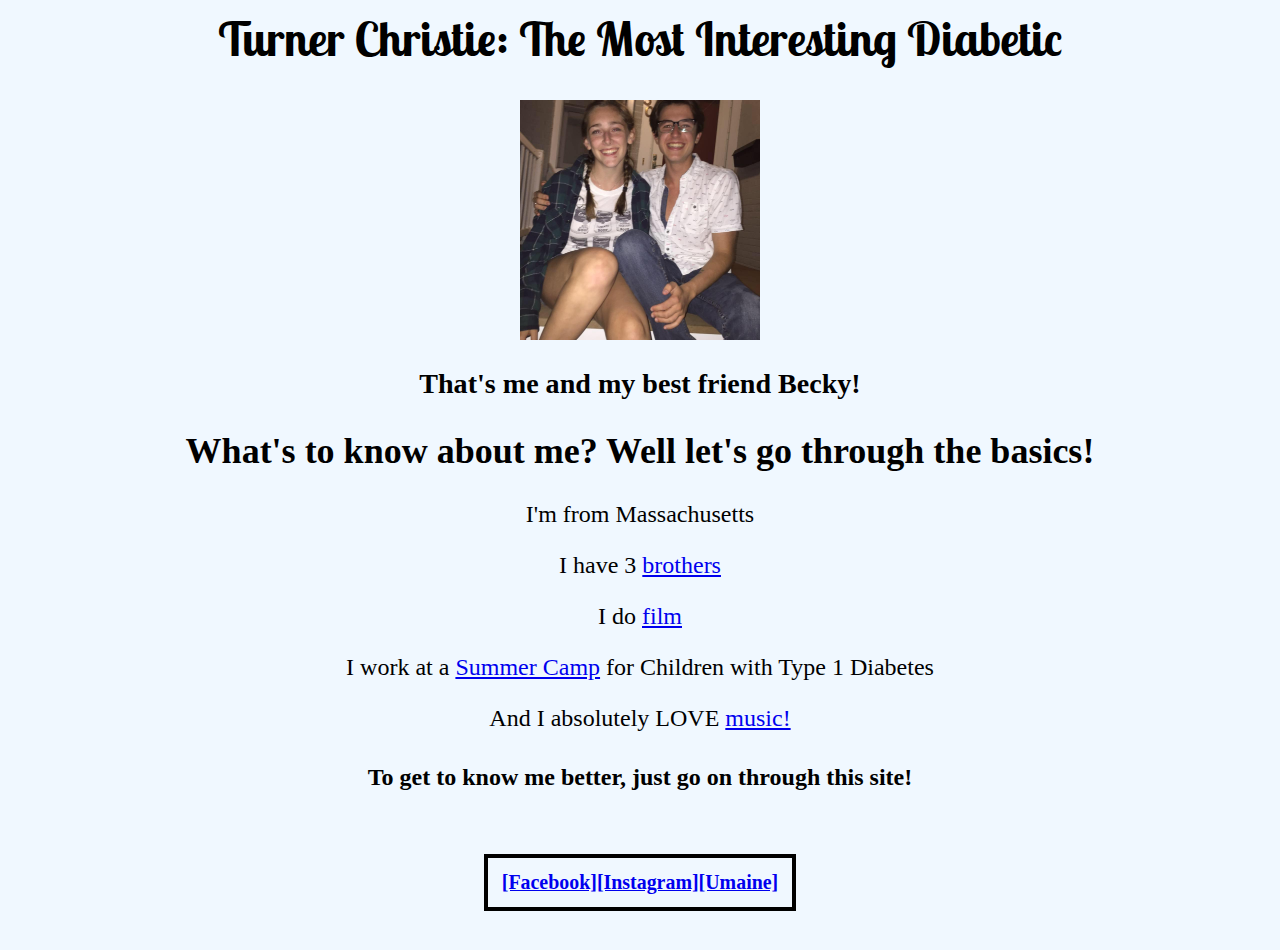
<file: index.html>
<html>
<head>
<title> Turner Christie: The Most Interesting Diabetic </title>
</head>
<body>
<link href="personalsitehomepage2.css" rel="stylesheet">
<link href="https://fonts.googleapis.com/css?family=Lobster+Two" rel="stylesheet">
<h1><center> Turner Christie: The Most Interesting Diabetic </center></h1>
<center><img src="becky.jpg" 
style="width:240px;height:239.5px;"></center>

<h3><center> That's me and my best friend Becky! </center></h3>



<h2><center> What's to know about me? Well let's go through the basics! </center></h2>

<tr><center>
<td><p> I'm from Massachusetts </p></td>
<td><p> I have 3 <a href="brothers.html"> brothers </a></p></td>
<td><p> I do <a href="Film.html"> film </a> </td></p>
<td><p> I work at a <a HREF="summercamp.html"> Summer Camp</a> for Children with Type 1 Diabetes </p></td>
<td><p> And I absolutely LOVE <a href="music.html"> music! </a></p><td>
</center></tr>

<h4><center> To get to know me better, just go on through this site! </h4></center>










<div style="
    text-align: center;
">
<h5><a href="https://www.facebook.com/turner.christie">[Facebook]</a><a href="https://www.instagram.com/turner.christie/?hl=en">[Instagram]</a><a href="https://umaine.edu/">[Umaine]</a>
</h5>
</div>
















</body>
</html>
</file>
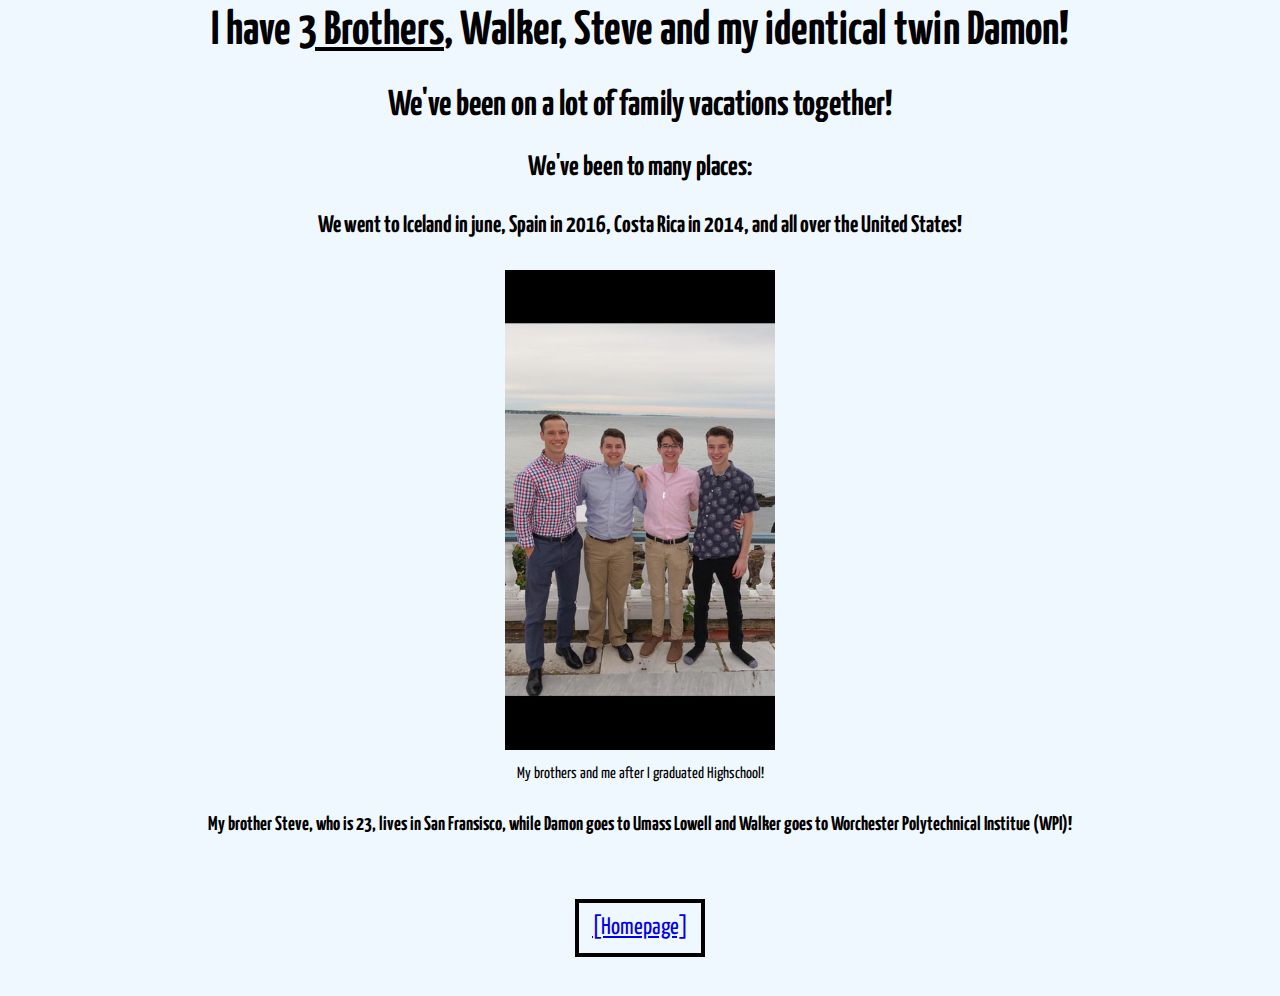
<file: brothers.html>
<html>
<head>
<title> Me and my Brothers </title>
</head>
<body>
<link href="https://fonts.googleapis.com/css?family=Yanone+Kaffeesatz" rel="stylesheet">
<center><link href="brothers.css" rel="stylesheet"></center>
<h1><center> I have <u>3 Brothers</u>, Walker, Steve and my identical twin Damon! </center></h1>
<h2><center> We've been on a lot of family vacations together! </h2></center>
<h3><center> We've been to many places: </center></h3>
<center><h4> We went to Iceland in june, Spain in 2016, Costa Rica in 2014, and all over the United States!</h4></center>
<center><img src="brothers.jpg" style="width:270;height:480;"></center>
<center><p> My brothers and me after I graduated Highschool! </p></center>
<center><h5> My brother Steve, who is 23, lives in San Fransisco, while Damon goes to Umass Lowell and Walker goes to Worchester Polytechnical Institue (WPI)! </h5></center>

<div style="
    text-align: center;
">
<h10><a href="index.html"> [Homepage] </a>
</h10>
</div>

</body?
</html>
</file>
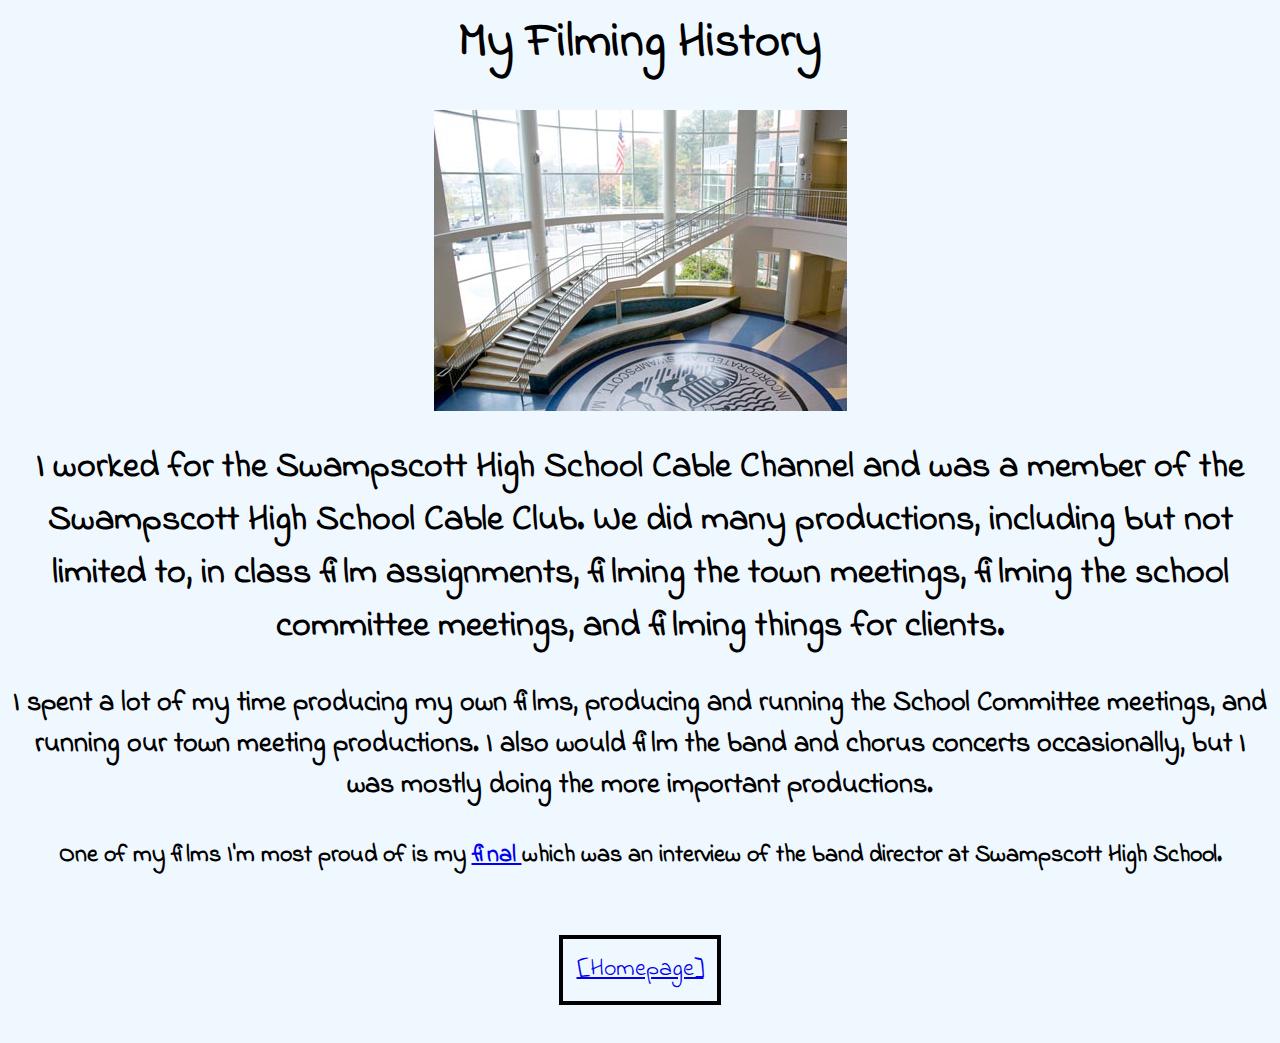
<file: Film.html>
<html>
<head>
<title> My Films </title>
</head>
<body>
<link href="film.css" rel="stylesheet">
<link href="https://fonts.googleapis.com/css?family=Indie+Flower" rel="stylesheet">
<h1><center> My Filming History </h1></center>

<center><img src="shs.jpg" style="width:413;height:301;"></center>
<h2><center> I worked for the Swampscott High School Cable Channel and was a member of the Swampscott High School Cable Club. We did many productions, including but not limited to, in class film assignments, filming the town meetings, filming the school committee meetings, and filming things for clients. </center></h2>

<h3><center> I spent a lot of my time producing my own films, producing and running the School Committee meetings, and running our town meeting productions. I also would film the band and chorus concerts occasionally, but I was mostly doing the more important productions.</center></h3>

<h4><center> One of my films I'm most proud of is my <a href="https://www.youtube.com/watch?v=vp7GSo1Pyig"> final </a> which was an interview of the band director at Swampscott High School.</center></h4>

<div style="
    text-align: center;
">
<h10><a href="index.html"> [Homepage] </a>
</h10>
</div>

</body>
</html>
</file>
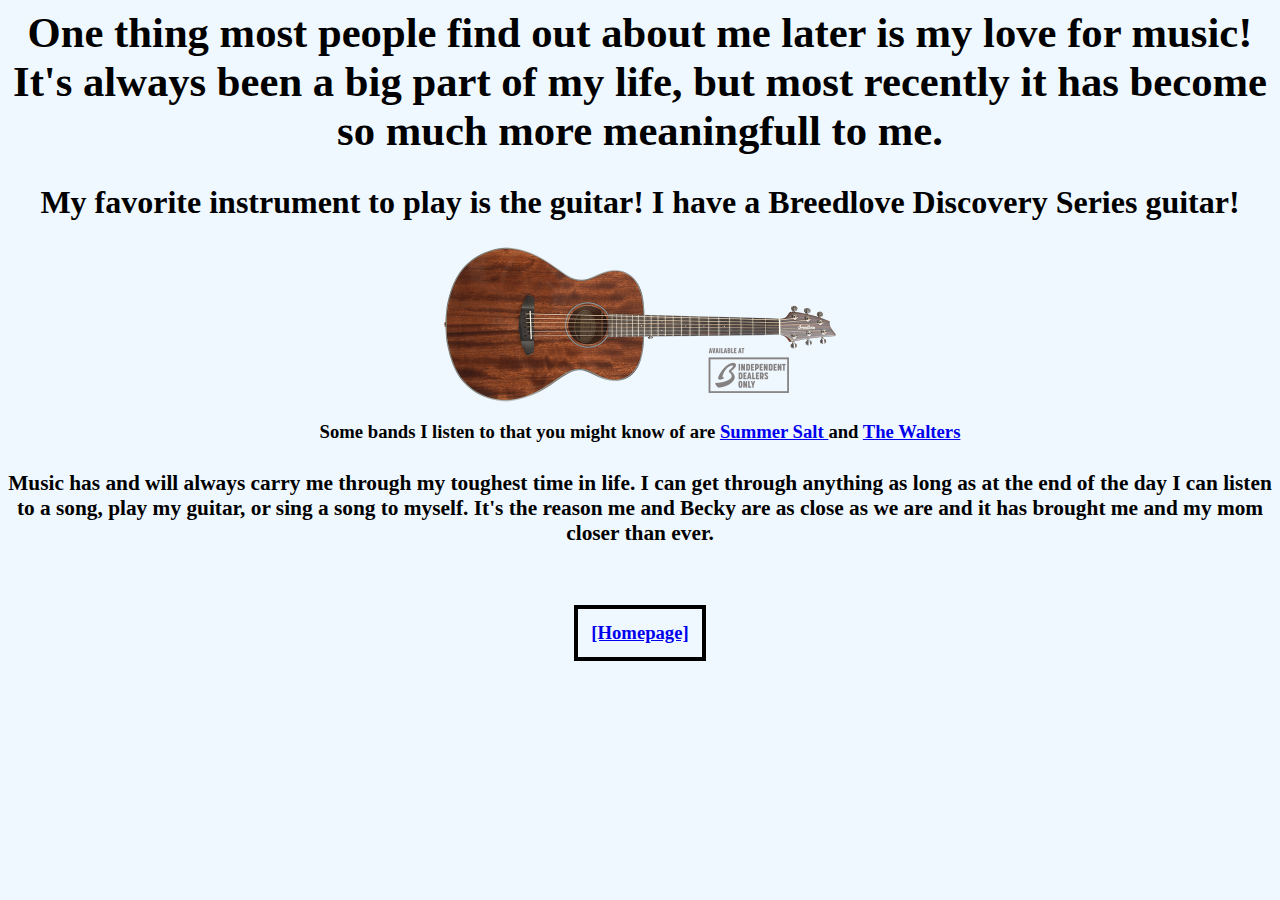
<file: music.html>
<html>
<head>
<title> My Love for Music </title>
</head>
<body>
<link href="music.css" rel="stylesheet">
<h1><center> One thing most people find out about me later is my love for music! It's always been a big part of my life, but most recently it has become so much more meaningfull to me.</center></h1>

<h2><center> My favorite instrument to play is the guitar! I have a Breedlove Discovery Series guitar! </center></h2>
<center><img src="guitar.png" style="width:445;height:155;">

<h3><center> Some bands I listen to that you might know of are <a href="https://summersaltband.bandcamp.com/"> Summer Salt </a> and <a href="http://www.yourwalters.com/"> The Walters</a>

<h4><center> Music has and will always carry me through my toughest time in life. I can get through anything as long as at the end of the day I can listen to a song, play my guitar, or sing a song to myself. It's the reason me and Becky are as close as we are and it has brought me and my mom closer than ever.</center></h4>

<div style="
    text-align: center;
">
<h10><a href="index.html"> [Homepage] </a>
</h10>
</div>

</body>
</html>
</file>
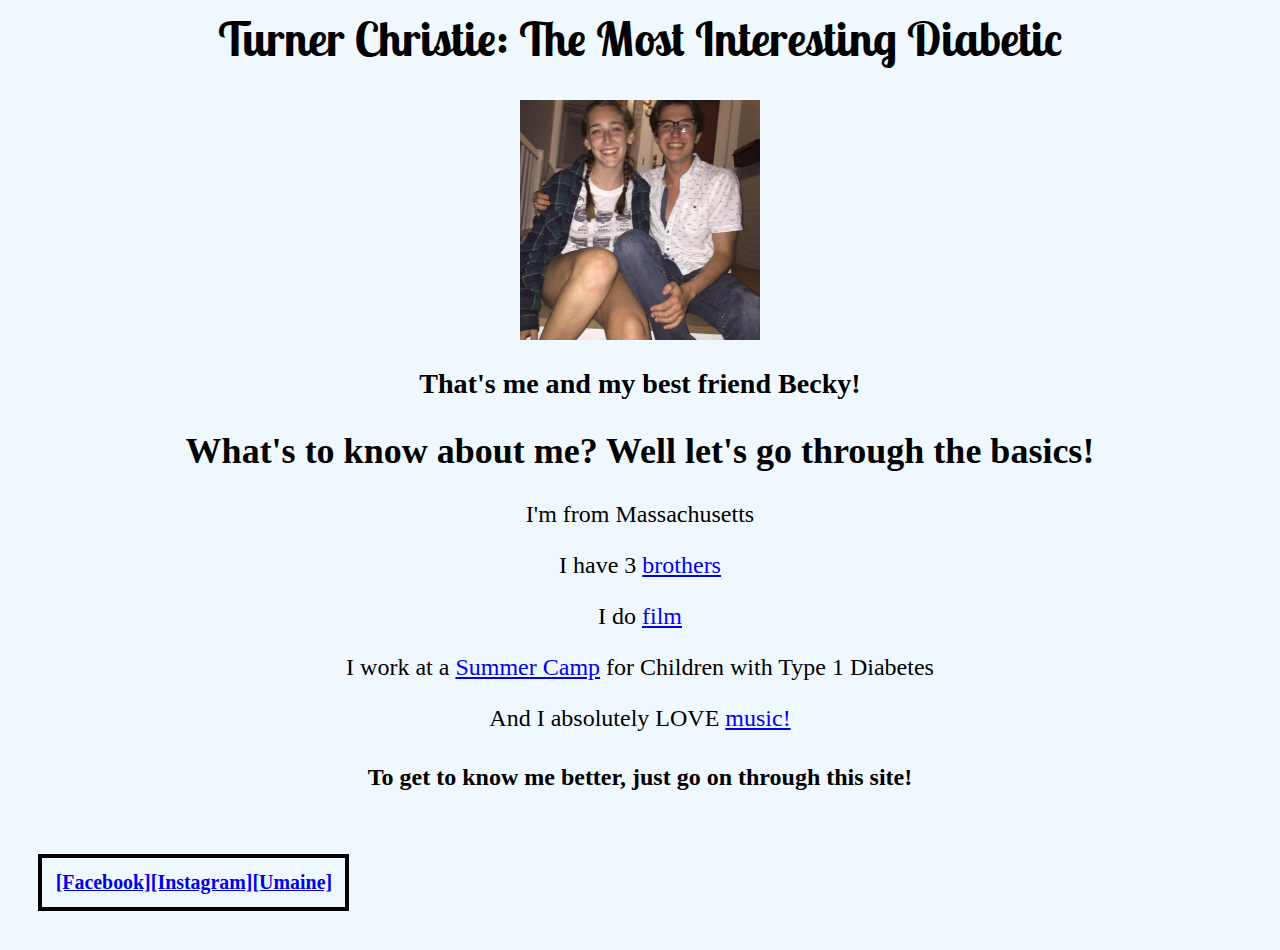
<file: personalsitehomepage.html>
<html>
<head>
<title> Turner Christie: The Most Interesting Diabetic </title>
</head>
<body>
<link href="personalsitehomepage2.css" rel="stylesheet">
<link href="https://fonts.googleapis.com/css?family=Lobster+Two" rel="stylesheet">
<h1><center> Turner Christie: The Most Interesting Diabetic </center></h1>
<center><img src="becky.jpg" 
style="width:240px;height:239.5px;"></center>

<h3><center> That's me and my best friend Becky! </center></h3>



<h2><center> What's to know about me? Well let's go through the basics! </center></h2>

<tr><center>
<td><p> I'm from Massachusetts </p></td>
<td><p> I have 3 <a href="file:///C:/Users/turne/Desktop/BUA%20235%20HTML%20Stuff/brothers.html"> brothers </a> </p></td>
<td><p> I do <a href="file:///C:/Users/turne/Desktop/BUA%20235%20HTML%20Stuff/Film.html"> film </a> </td></p>
<td><p> I work at a <a HREF="file:///C:/Users/turne/Desktop/BUA%20235%20HTML%20Stuff/summercamp.html"> Summer Camp</a> for Children with Type 1 Diabetes </p></td>
<td><p> And I absolutely LOVE <a href="file:///C:/Users/turne/Desktop/BUA%20235%20HTML%20Stuff/music.html"> music! </a></p><td>
</center></tr>

<h4><center> To get to know me better, just go on through this site! </h4></center>










<h5><center><a HREF="https://www.facebook.com/turner.christie">[Facebook]</a><a HREF="https://www.instagram.com/turner.christie/?hl=en">[Instagram]</a><a HREF="https://umaine.edu/">[Umaine]</a></center></h5>

















</body>
</html>
</file>
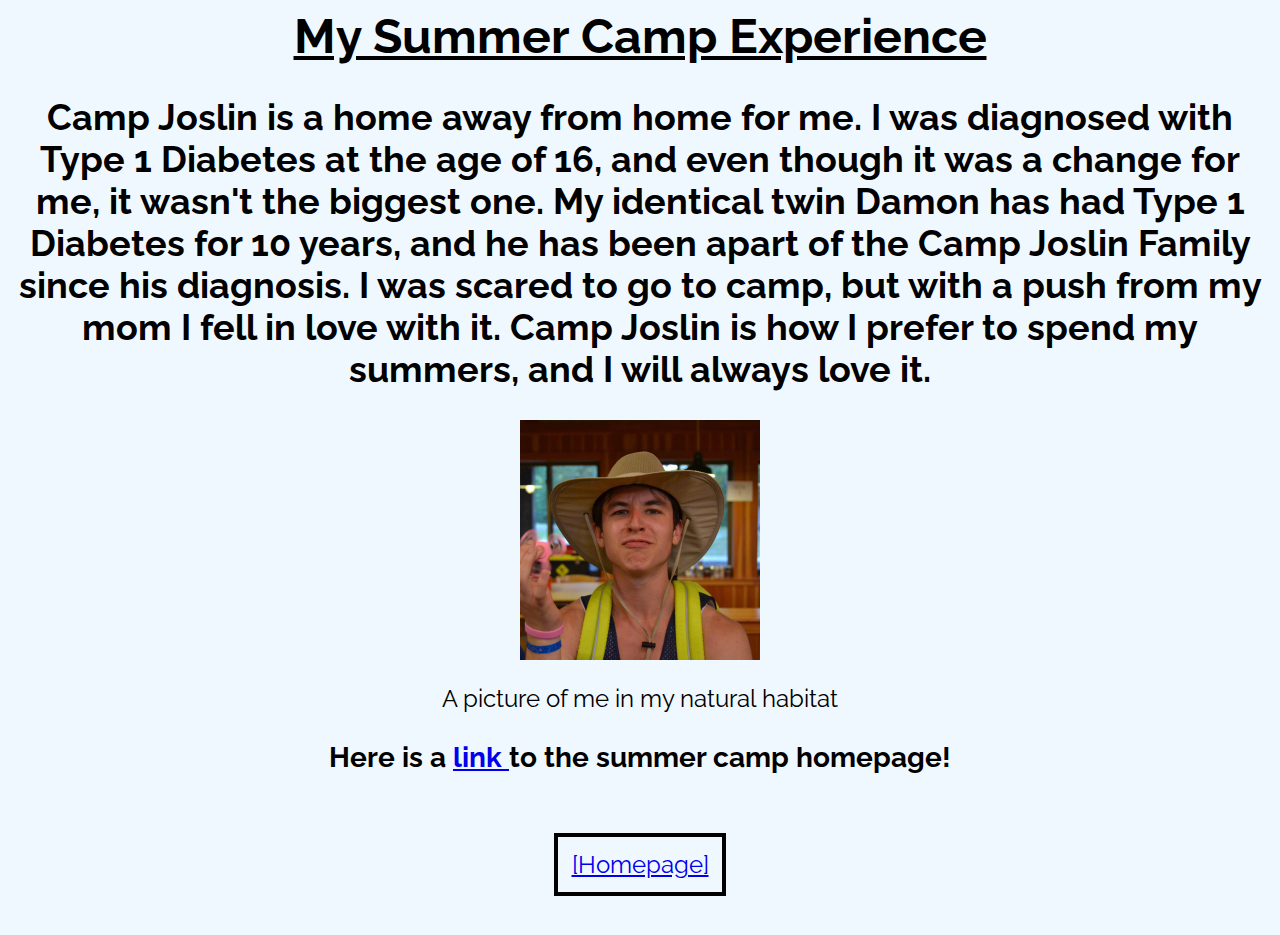
<file: summercamp.html>
<html>
<head>
<title> Turner's Summer Camp </title>
</head>
<body>
<link href="https://fonts.googleapis.com/css?family=Raleway" rel="stylesheet">
<link href="summercamp.css" rel="stylesheet">

<h1><center><u> My Summer Camp Experience </u></center></h1>
<h2><center> Camp Joslin is a home away from home for me. I was diagnosed with Type 1 Diabetes at the age of 16, and even though it was a change for me, it wasn't the biggest one. My identical twin Damon has had Type 1 Diabetes for 10 years, and he has been apart of the Camp Joslin Family since his diagnosis. I was scared to go to camp, but with a push from my mom I fell in love with it. Camp Joslin is how I prefer to spend my summers, and I will always love it. </center></h2>

<center><img src="camppic.jpg" style="width:240px;height:240px"></center>
<p><center> A picture of me in my natural habitat </center></p>

<h3><center> Here is a <a href="http://www.bartoncenter.org/Resident-Camps"> link </a> to the summer camp homepage! </center></h3>

<div style="
    text-align: center;
">
<h10><a href="index.html"> [Homepage] </a>
</h10>
</div>


</body>
</html>
</file>
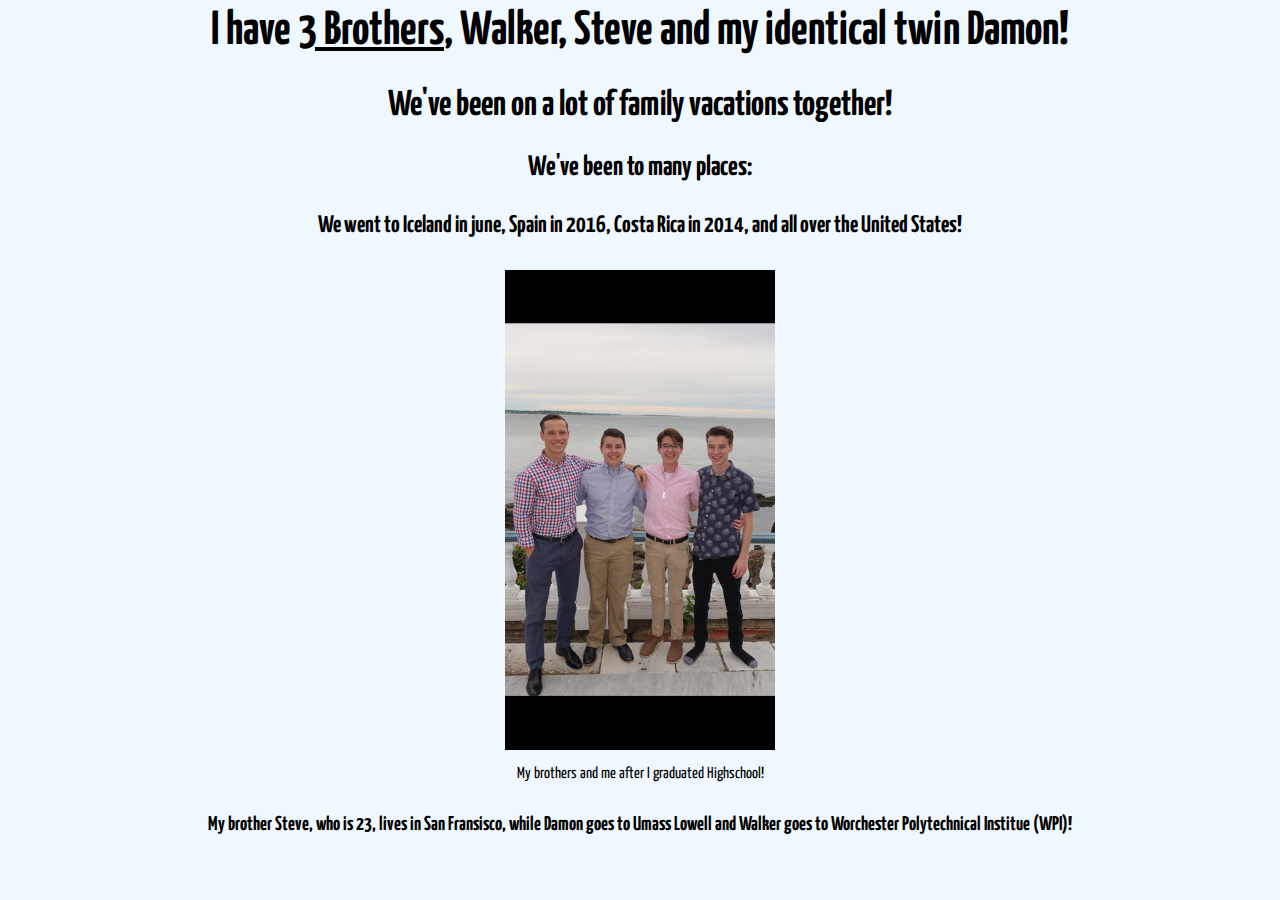
<file: BUA 235 HTML Stuff/brothers.html>
<html>
<head>
<title> Me and my Brothers </title>
</head>
<body>
<link href="https://fonts.googleapis.com/css?family=Yanone+Kaffeesatz" rel="stylesheet">
<center><link href="brothers.css" rel="stylesheet"></center>
<h1><center> I have <u>3 Brothers</u>, Walker, Steve and my identical twin Damon! </center></h1>
<h2><center> We've been on a lot of family vacations together! </h2></center>
<h3><center> We've been to many places: </center></h3>
<center><h4> We went to Iceland in june, Spain in 2016, Costa Rica in 2014, and all over the United States!</h4></center>
<center><img src="brothers.jpg" style="width:270;height:480;"></center>
<center><p> My brothers and me after I graduated Highschool! </p></center>
<center><h5> My brother Steve, who is 23, lives in San Fransisco, while Damon goes to Umass Lowell and Walker goes to Worchester Polytechnical Institue (WPI)! </h5></center>
</body?
</html>
</file>
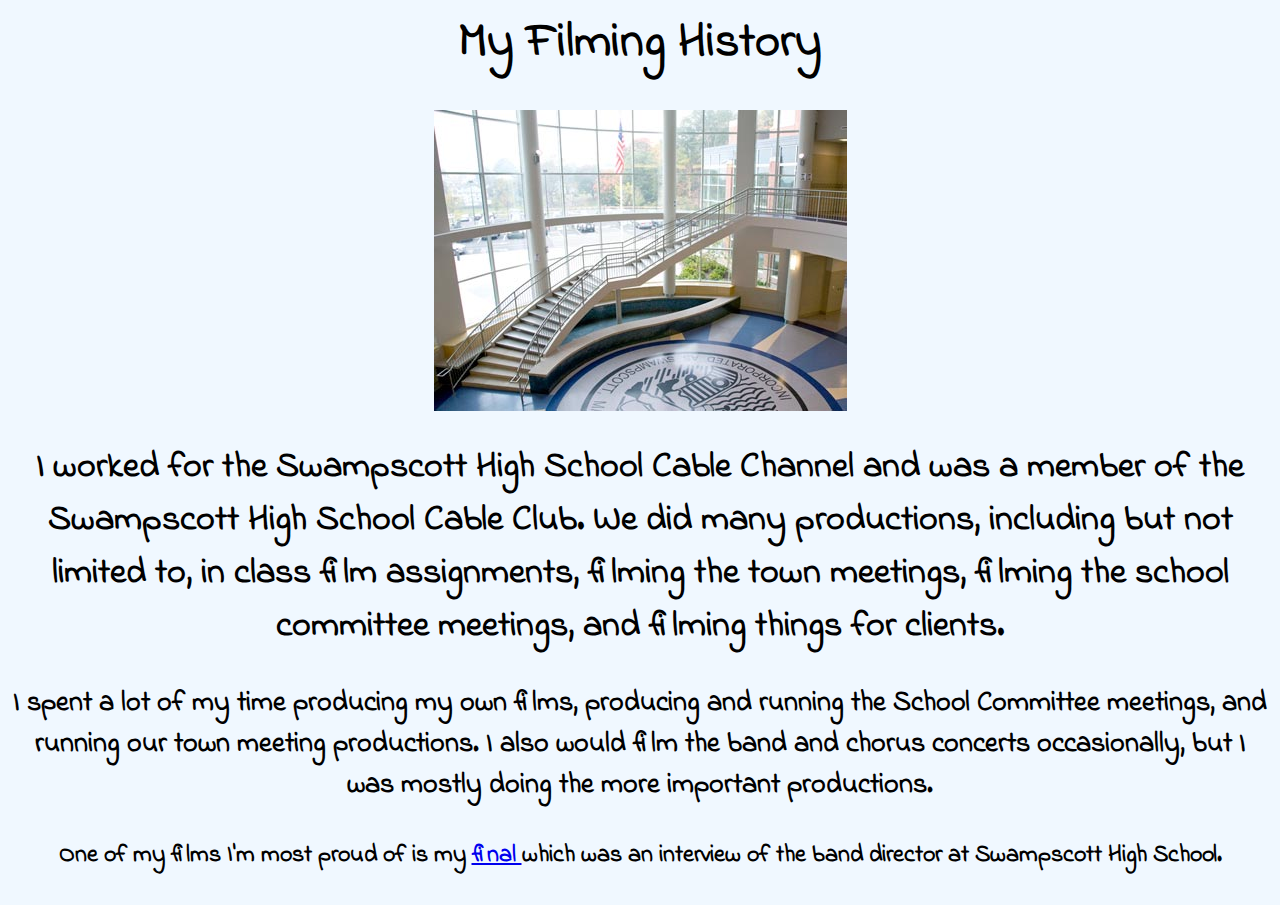
<file: BUA 235 HTML Stuff/Film.html>
<html>
<head>
<title> My Films </title>
</head>
<body>
<link href="film.css" rel="stylesheet">
<link href="https://fonts.googleapis.com/css?family=Indie+Flower" rel="stylesheet">
<h1><center> My Filming History </h1></center>

<center><img src="shs.jpg" style="width:413;height:301;"></center>
<h2><center> I worked for the Swampscott High School Cable Channel and was a member of the Swampscott High School Cable Club. We did many productions, including but not limited to, in class film assignments, filming the town meetings, filming the school committee meetings, and filming things for clients. </center></h2>

<h3><center> I spent a lot of my time producing my own films, producing and running the School Committee meetings, and running our town meeting productions. I also would film the band and chorus concerts occasionally, but I was mostly doing the more important productions.</center></h3>

<h4><center> One of my films I'm most proud of is my <a href="https://www.youtube.com/watch?v=vp7GSo1Pyig"> final </a> which was an interview of the band director at Swampscott High School.</center></h4>
</body>
</html>
</file>
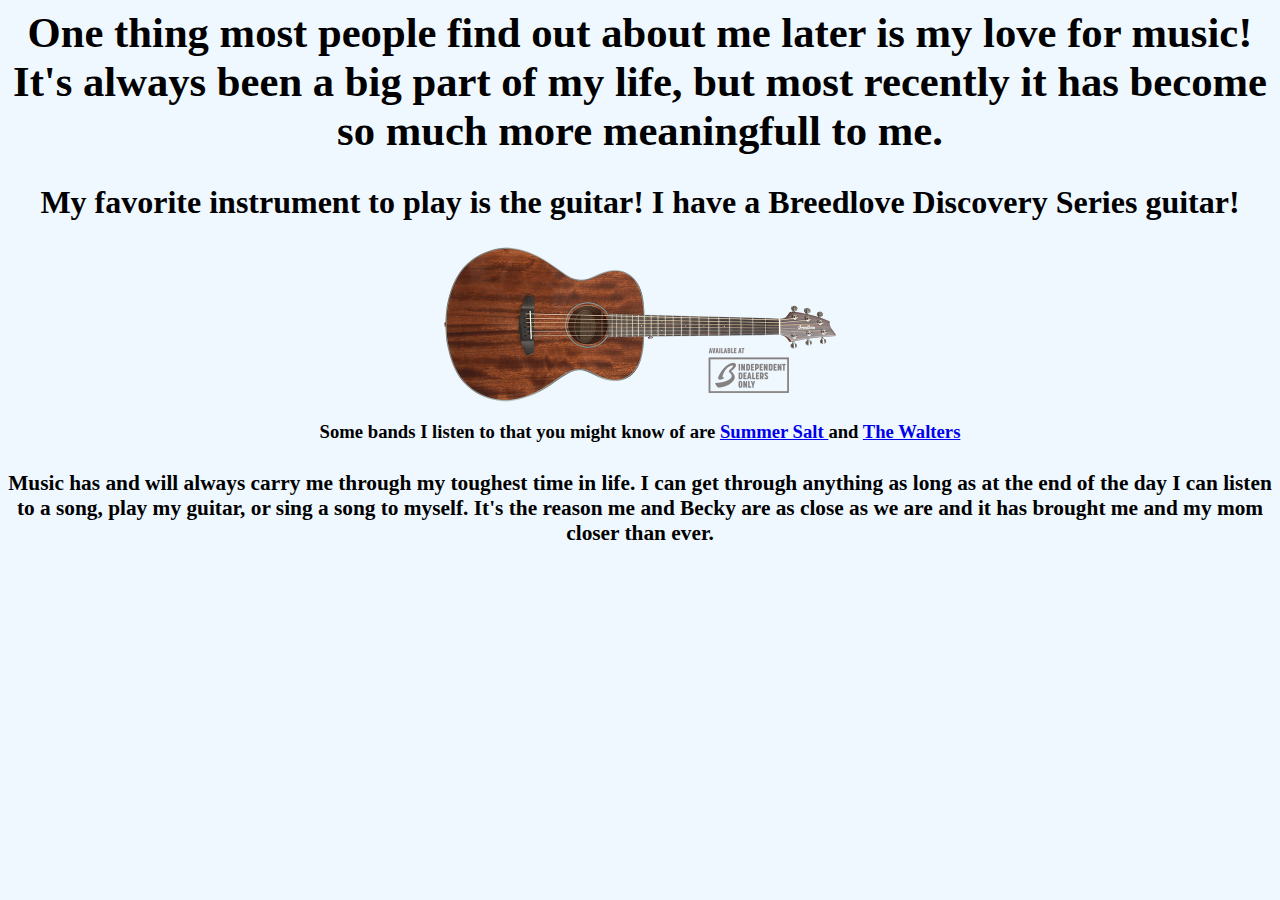
<file: BUA 235 HTML Stuff/music.html>
<html>
<head>
<title> My Love for Music </title>
</head>
<body>
<link href="music.css" rel="stylesheet">
<h1><center> One thing most people find out about me later is my love for music! It's always been a big part of my life, but most recently it has become so much more meaningfull to me.</center></h1>

<h2><center> My favorite instrument to play is the guitar! I have a Breedlove Discovery Series guitar! </center></h2>
<center><img src="guitar.png" style="width:445;height:155;">

<h3><center> Some bands I listen to that you might know of are <a href="https://summersaltband.bandcamp.com/"> Summer Salt </a> and <a href="http://www.yourwalters.com/"> The Walters</a>

<h4><center> Music has and will always carry me through my toughest time in life. I can get through anything as long as at the end of the day I can listen to a song, play my guitar, or sing a song to myself. It's the reason me and Becky are as close as we are and it has brought me and my mom closer than ever.</center></h4>

</body>
</html>
</file>
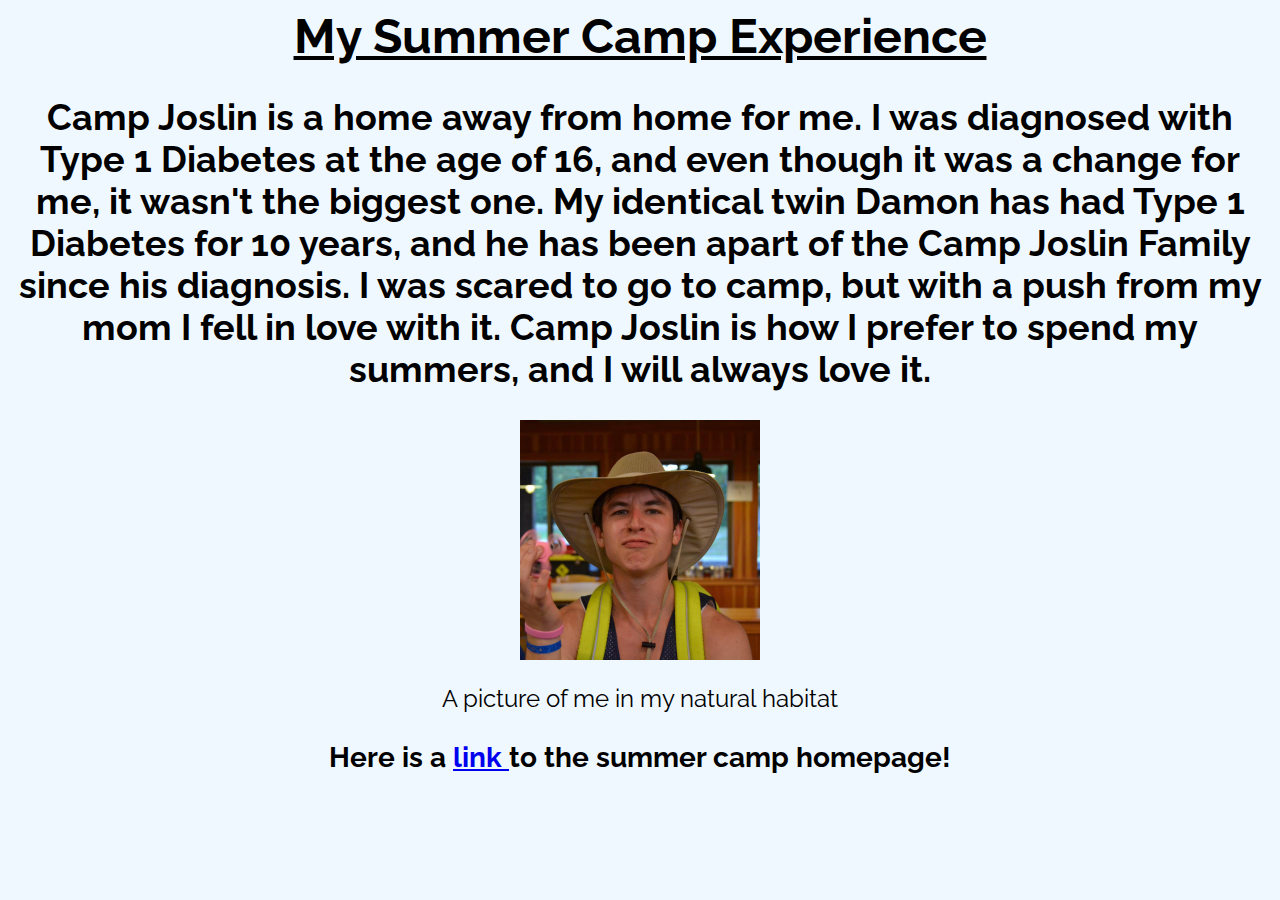
<file: BUA 235 HTML Stuff/summercamp.html>
<html>
<head>
<title> Turner's Summer Camp </title>
</head>
<body>
<link href="https://fonts.googleapis.com/css?family=Raleway" rel="stylesheet">
<link href="summercamp.css" rel="stylesheet">

<h1><center><u> My Summer Camp Experience </u></center></h1>
<h2><center> Camp Joslin is a home away from home for me. I was diagnosed with Type 1 Diabetes at the age of 16, and even though it was a change for me, it wasn't the biggest one. My identical twin Damon has had Type 1 Diabetes for 10 years, and he has been apart of the Camp Joslin Family since his diagnosis. I was scared to go to camp, but with a push from my mom I fell in love with it. Camp Joslin is how I prefer to spend my summers, and I will always love it. </center></h2>

<center><img src="camppic.jpg" style="width:240px;height:240px"></center>
<p><center> A picture of me in my natural habitat </center></p>

<h3><center> Here is a <a href="http://www.bartoncenter.org/Resident-Camps"> link </a> to the summer camp homepage! </center></h3>










</body>
</html>
</file>
<file: personalsitehomepage2.css>
h1 {font-family: 'Lobster Two', cursive; }

body {
	background: AliceBlue;
	font-size: 18pt;
}

	

li {
	border: 2px black;
	outline-color: black;
}

h5 {
	border: 1pt solid black;
	outline-style: solid;
	padding: 10pt;
	margin: 25pt;
	display: inline-block;
}
</file>
<file: brothers.css>
body {
	background: Aliceblue;
	font-size: 18pt;
}

body {font-family: 'Yanone Kaffeesatz', sans-serif;}

	p {
		font-size: 12pt
	}
	
	h10 {
	border: 1pt solid black;
	outline-style: solid;
	padding: 10pt;
	margin: 25pt;
	display: inline-block;
}
</file>
<file: film.css>
body {
	background: Aliceblue;
	font-size: 18pt;
}

body {font-family: 'Indie Flower', cursive;
}

h10 {
	border: 1pt solid black;
	outline-style: solid;
	padding: 10pt;
	margin: 25pt;
	display: inline-block;
}
</file>
<file: music.css>
body {
	background: Aliceblue;
	font-size: 16pt;
}

h3 {
	font-size: 14pt;
}

h4 {
	font-size: 16pt;
}

h10 {
	border: 1pt solid black;
	outline-style: solid;
	padding: 10pt;
	margin: 25pt;
	display: inline-block;
}
</file>
<file: summercamp.css>
body {
	background: Aliceblue;
	font-size: 18pt;
}

body {font-family: 'Raleway', sans-serif;}

h10 {
	border: 1pt solid black;
	outline-style: solid;
	padding: 10pt;
	margin: 25pt;
	display: inline-block;
}
</file>
<file: BUA 235 HTML Stuff/brothers.css>
body {
	background: Aliceblue;
	font-size: 18pt;
}

body {font-family: 'Yanone Kaffeesatz', sans-serif;}

	p {
		font-size: 12pt
	}
</file>
<file: BUA 235 HTML Stuff/film.css>
body {
	background: Aliceblue;
	font-size: 18pt;
}

body {font-family: 'Indie Flower', cursive;
}
</file>
<file: BUA 235 HTML Stuff/music.css>
body {
	background: Aliceblue;
	font-size: 16pt;
}

h3 {
	font-size: 14pt;
}

h4 {
	font-size: 16pt;
}
</file>
<file: BUA 235 HTML Stuff/summercamp.css>
body {
	background: Aliceblue;
	font-size: 18pt;
}

body {font-family: 'Raleway', sans-serif;}
</file>
